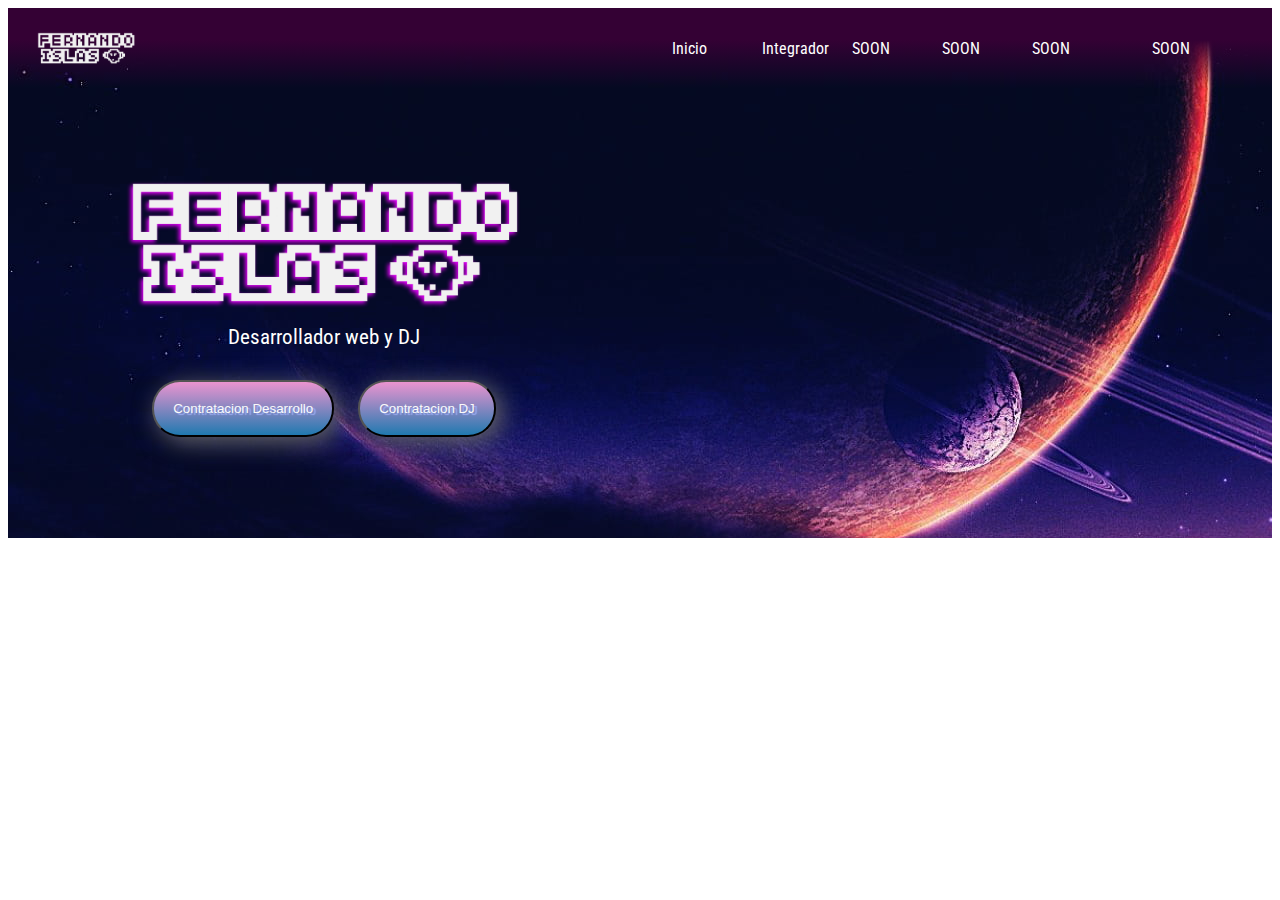
<file: index.html>
<!DOCTYPE html>
<html lang="en">
  <head>
    <meta charset="UTF-8"/>
    <meta http-equiv="X-UA-Compatible" content="IE=edge"/>
    <meta name="viewport" content="width=device-width, initial-scale=1.0"/>
    <link rel="stylesheet" href="./css/styles.css"/>
    <link rel="preconnect" href="https://fonts.googleapis.com">
    <link rel="preconnect" href="https://fonts.gstatic.com" crossorigin>
    <link href="https://fonts.googleapis.com/css2?family=Roboto+Condensed&display=swap" rel="stylesheet">
    <title>Fernando Islas - Inicio</title>
  </head>
  <body>
    <section class="header_and_main_section">
      <header class="index_header">
        <div class="fernando_header_logo_container">
          <img class="fernando_header_logo" src="./img/fernando_logo.png" alt="Fernando Islas Logo"/>
        </div>
        <div class="index_header_list">
          <nav>
            <ul>
              <li><a href="#">Inicio</a></li>
              <li><a href="./integrador.html">Integrador</a></li>
              <li><a class="links-sin-funcionar" href="#">SOON</a></li>
              <li><a class="links-sin-funcionar" href="#">SOON</a></li>
              <li><a class="links-sin-funcionar" href="#">SOON</a></li>
              <li><a class="links-sin-funcionar" href="#">SOON</a></li>
            </ul>
          </nav>
        </div>
      </header>
      <main class="index_main">
        <div class="index_main_wrapper">
          <div class="index_main_logo_container">
            <img class="fernando_main_logo" src="./img/fernando_logo.png" alt="Logo de Fernando Islas"/>
            <div class="main_texto">
                <p>Desarrollador web y DJ</p>
            </div>
            <div>
                <a href="#"><button class="main_button">Contratacion Desarrollo</button></a>
                <a href="#"><button class="main_button">Contratacion DJ</button></a>
            </div>
            <div class="fernando-cara">
              <a href=""></a>
            </div>
          </div>
        </div>
      </main>
    </section>
    <script src="./JS/javascript.js"></script>
  </body>
</html>
</file>
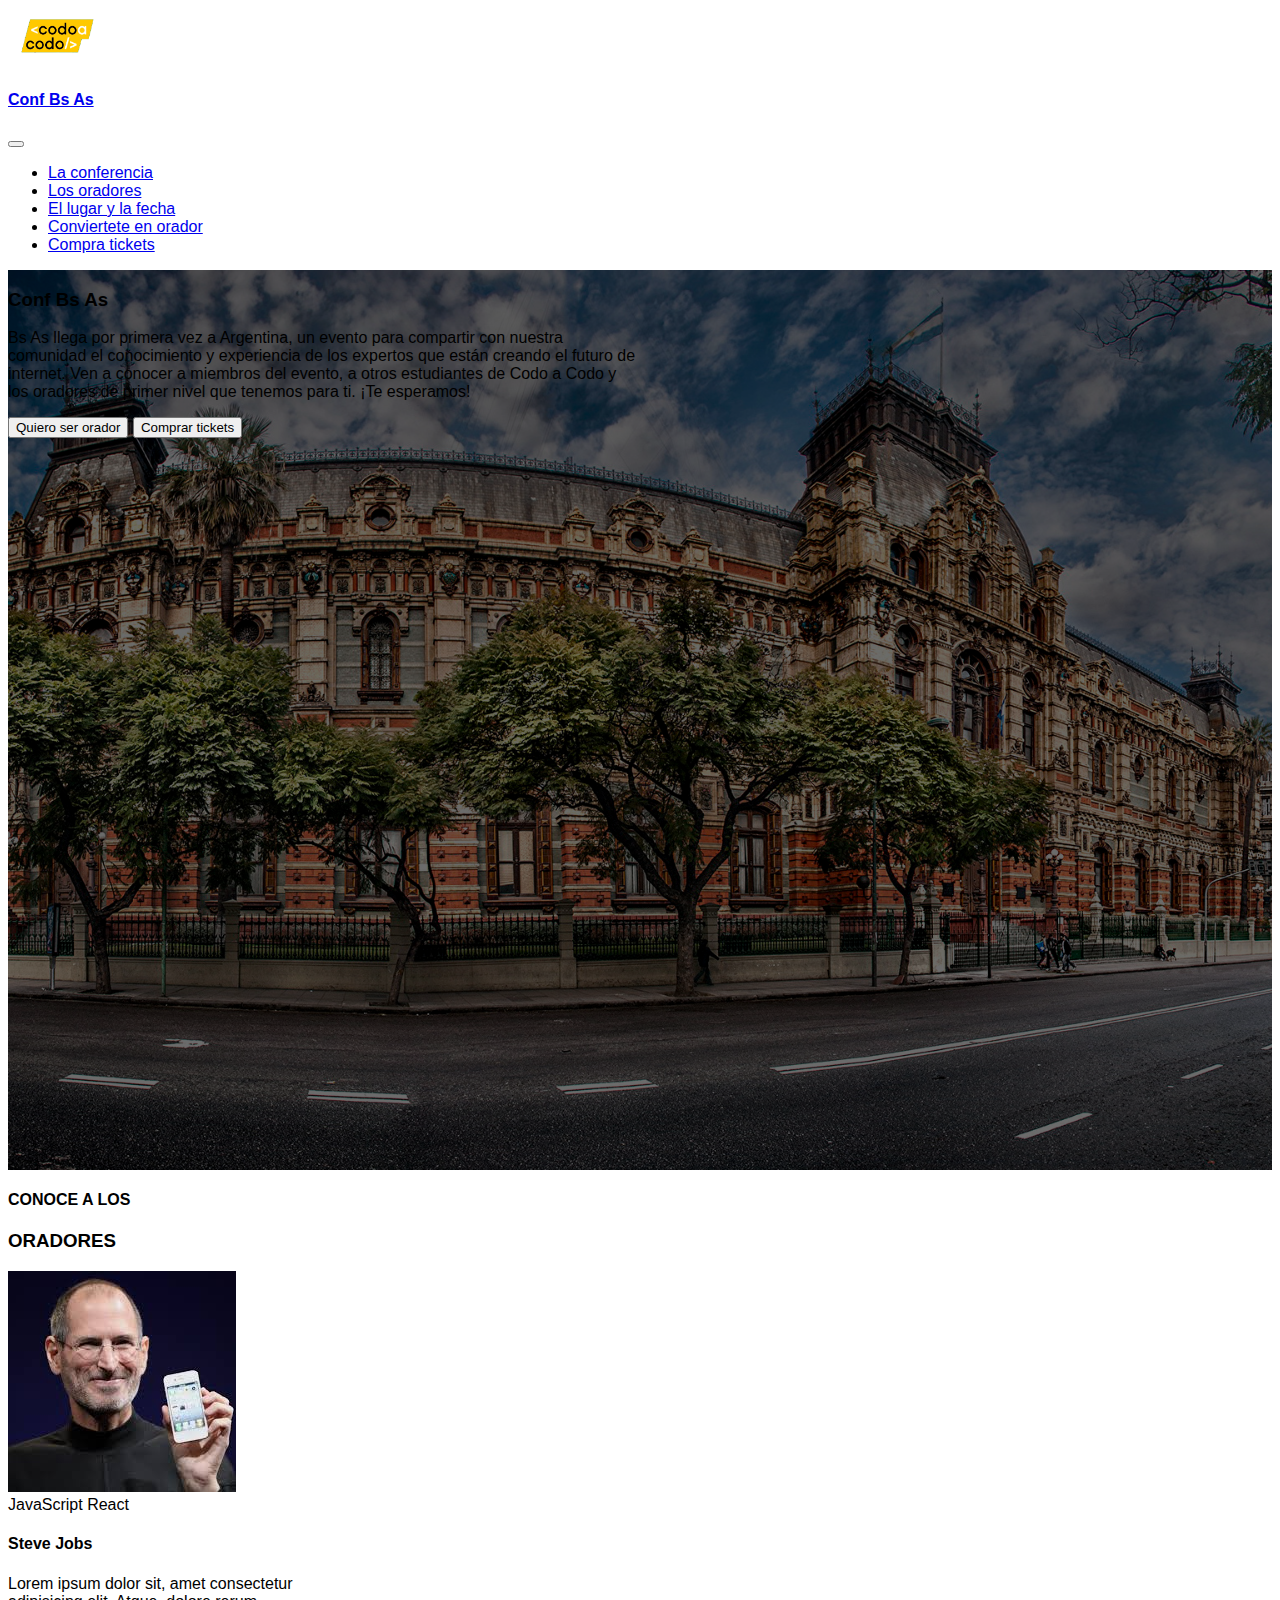
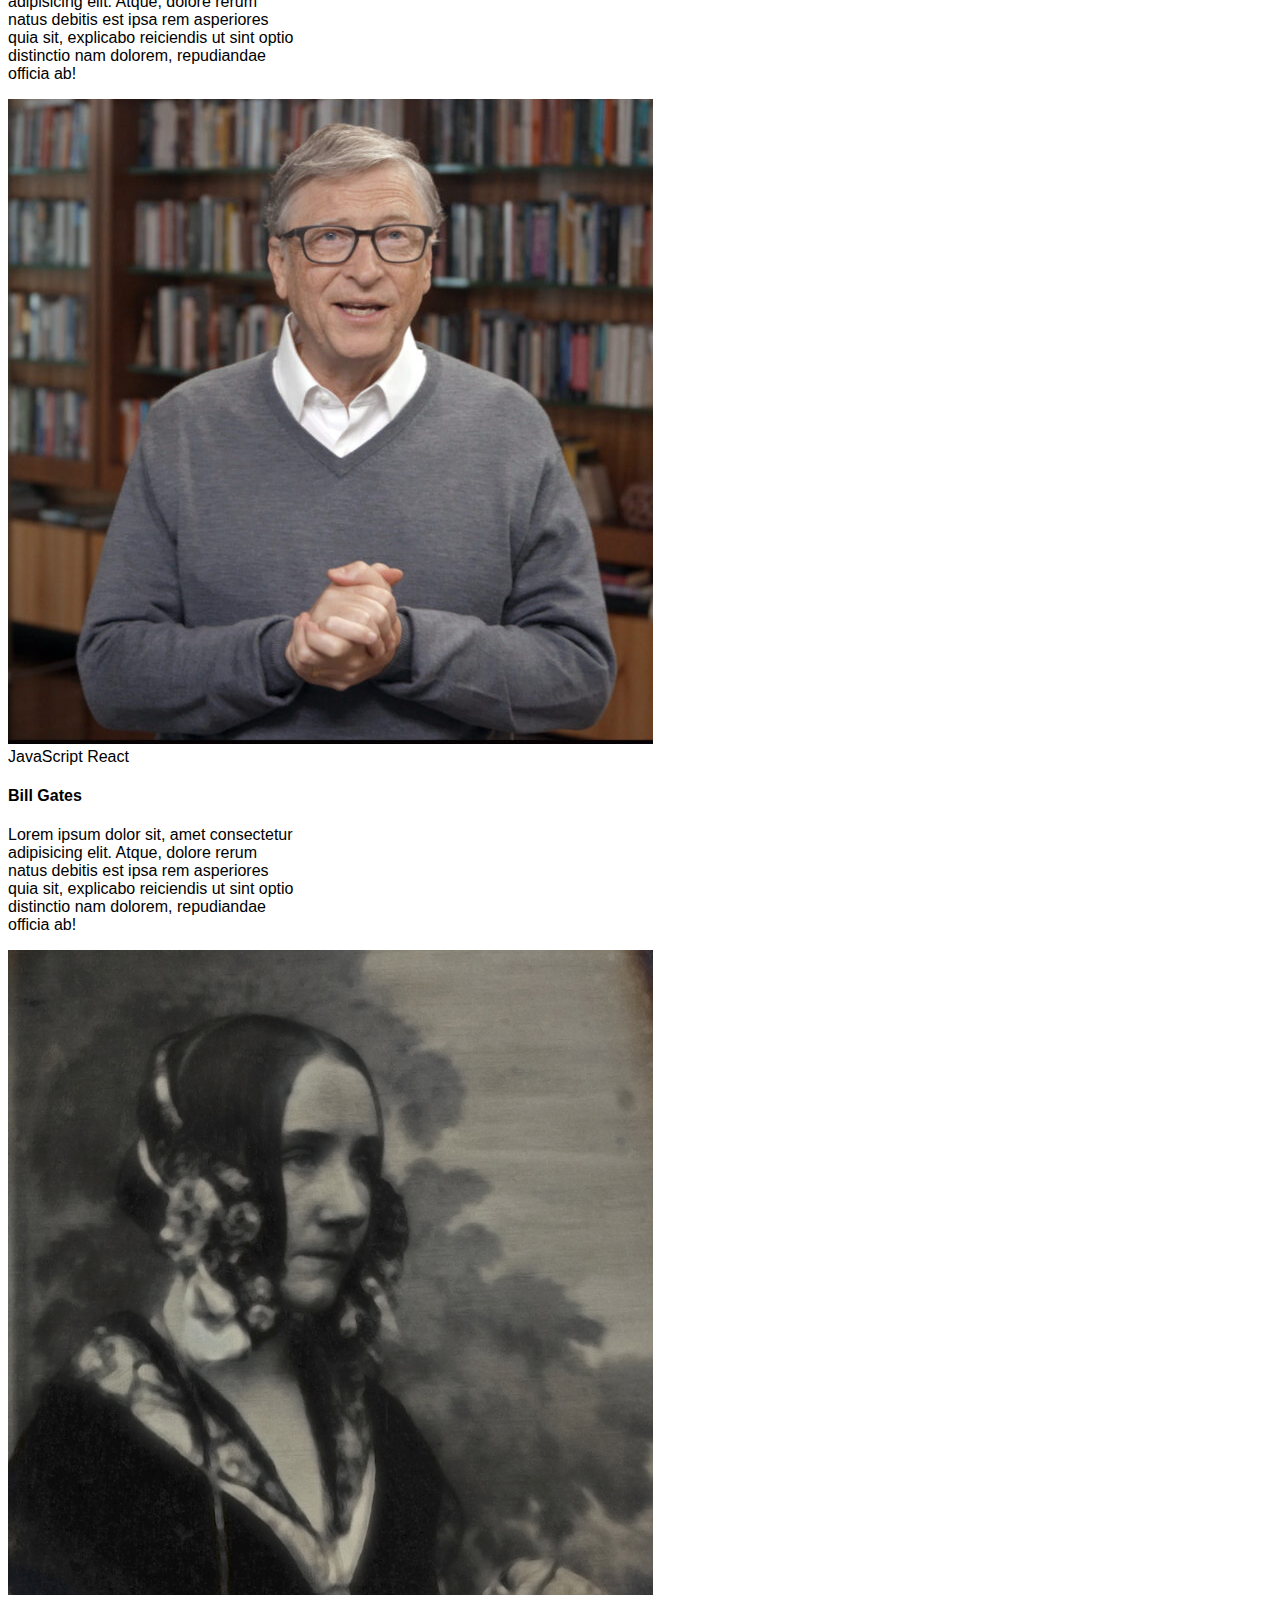
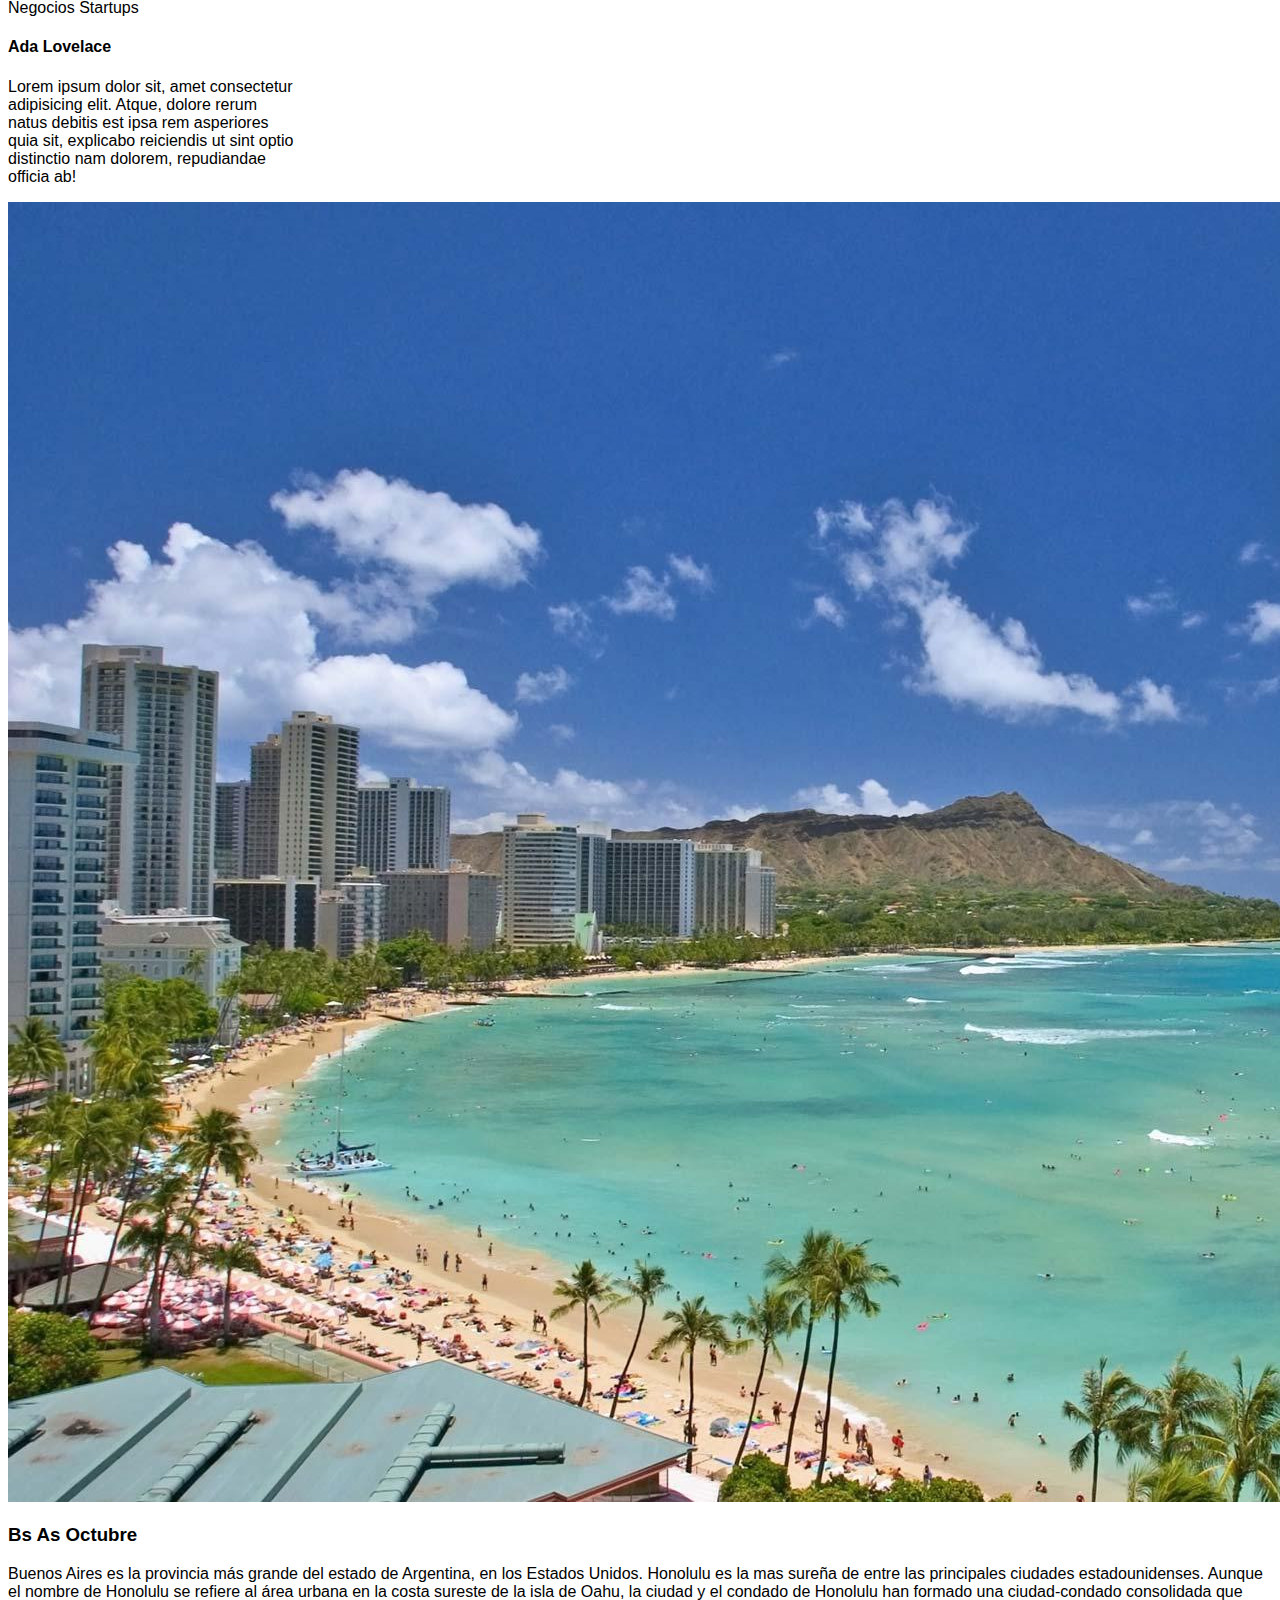
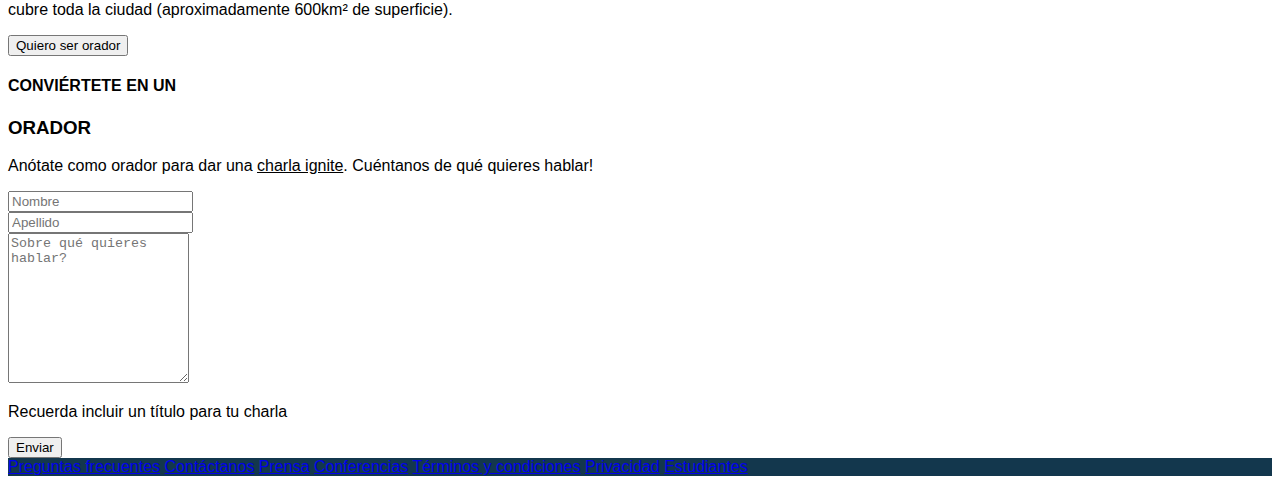
<file: integrador.html>
<!DOCTYPE html>
<html lang="en">
<head>
    <meta charset="UTF-8">
    <meta http-equiv="X-UA-Compatible" content="IE=edge">
    <meta name="viewport" content="width=device-width, initial-scale=1.0">
    <link href="https://cdn.jsdelivr.net/npm/bootstrap@5.3.0-alpha3/dist/css/bootstrap.min.css" rel="stylesheet" integrity="sha384-KK94CHFLLe+nY2dmCWGMq91rCGa5gtU4mk92HdvYe+M/SXH301p5ILy+dN9+nJOZ" crossorigin="anonymous">
    <link rel="stylesheet" href="./css/styles.css">
    <title>Conf BsAs</title>
</head>
<body>
  <!-- Header -->
  <header class="bg-dark">
    <nav class="navbar navbar-expand-lg navbar-dark bg-dark">
      <div class="container-fluid">
        <a class="navbar-brand" href="#">
          <img src="./img/imagenes_integrador_front/codoacodo.png" alt="Logo" width="100px" class="d-inline-block align-text-top">
          <h4 class="d-inline-block align-middle ml-2 mb-0">Conf Bs As</h4>
        </a>
        <button class="navbar-toggler" type="button" data-bs-toggle="collapse" data-bs-target="#navbarNav" aria-controls="navbarNav" aria-expanded="false" aria-label="Toggle navigation">
          <span class="navbar-toggler-icon"></span>
        </button>
        <div class="collapse navbar-collapse" id="navbarNav">
          <ul class="navbar-nav ms-auto">
            <li class="nav-item">
              <a class="nav-link active" aria-current="page" href="#">La conferencia</a>
            </li>
            <li class="nav-item">
              <a class="nav-link" href="#">Los oradores</a>
            </li>
            <li class="nav-item">
              <a class="nav-link" href="#">El lugar y la fecha</a>
            </li>
            <li class="nav-item">
              <a class="nav-link" href="#">Conviertete en orador</a>
            </li>
            <li class="nav-item">
              <a class="nav-link text-success" href="#">Compra tickets</a>
            </li>
          </ul>
        </div>
      </div>
    </nav>
  </header>  
      <!-- seccion principal -->
      <main class="container-fluid" style="background-image: url(./img/imagenes_integrador_front/ba1.jpg); background-size: cover;  background-repeat: no-repeat; min-height: 100vh; display: flex;">
        <div class="row" style="background-color: rgba(0, 0, 0, 0.575);">
          <div class="d-none d-md-block col-md-6"></div>
          <div class="col-md-6 col-12 d-flex justify-content-center justify-content-md-start align-items-center integrador-wrapper-text text-white text-md-end text-center">
            <div class="p-md-5">
              <h3>Conf Bs As</h3>
              <p>Bs As llega por primera vez a Argentina, un evento para compartir con nuestra comunidad el conocimiento y experiencia de los expertos que están creando el futuro de internet. Ven a conocer a miembros del evento, a otros estudiantes de Codo a Codo y los oradores de primer nivel que tenemos para ti. ¡Te esperamos!</p>
              <button type="button" class="btn btn-outline-light m-1">Quiero ser orador</button>
              <button type="button" class="btn btn-success m-1">Comprar tickets</button>
            </div>
          </div>
        </div>
      </main>
      <!-- perdooon no se me ocurrio como hacerlo sin css xddd -->
      <style>
        @media (max-width: 767.98px) {
          .integrador-wrapper-text {
            width: 100%;
          }
        }
        @media (min-width: 768px) {
          .integrador-wrapper-text {
            width: 50%;
          }
        }
      </style>

<!-- Seccion Conviertete en un ORADOR -->
<section>
  <!-- Titulo de seccion Cards -->
  <div class="d-flex flex-column h-100 text-center mt-3">
    <h4>CONOCE A LOS</h4>
    <h3 class="font-weight-bold">ORADORES</h3>
  </div>

  <!-- SECCION DE CARDS -->
  <div class="container d-flex flex-wrap justify-content-center">
    <div class="card m-3" style="width: 18rem;">
      <img src="./img/imagenes_integrador_front/steve.jpg" class="card-img-top" alt="...">
      <div class="card-body">
        <span class="badge text-dark bg-warning mr-2">JavaScript</span> <span class="badge text-white bg-info mr-2">React</span>
        <h4>Steve Jobs</h4>
        <p class="card-text">Lorem ipsum dolor sit, amet consectetur adipisicing elit. Atque, dolore rerum natus debitis est ipsa rem asperiores quia sit, explicabo reiciendis ut sint optio distinctio nam dolorem, repudiandae officia ab!</p>
      </div>
    </div>
    <div class="card m-3" style="width: 18rem;">
      <img src="./img/imagenes_integrador_front/bill.jpg" class="card-img-top" alt="...">
      <div class="card-body">
        <span class="badge text-dark bg-warning mr-2">JavaScript</span> <span class="badge text-white bg-info mr-2">React</span>
        <h4>Bill Gates</h4>
        <p class="card-text">Lorem ipsum dolor sit, amet consectetur adipisicing elit. Atque, dolore rerum natus debitis est ipsa rem asperiores quia sit, explicabo reiciendis ut sint optio distinctio nam dolorem, repudiandae officia ab!</p>
      </div>
    </div>
    <div class="card m-3" style="width: 18rem;">
      <img src="./img/imagenes_integrador_front/ada.jpeg" class="card-img-top" alt="...">
      <div class="card-body">
        <span class="badge text-white bg-secondary mr-2">Negocios</span> <span class="badge text-white bg-danger mr-2">Startups</span>
        <h4>Ada Lovelace</h4>
        <p class="card-text">Lorem ipsum dolor sit, amet consectetur adipisicing elit. Atque, dolore rerum natus debitis est ipsa rem asperiores quia sit, explicabo reiciendis ut sint optio distinctio nam dolorem, repudiandae officia ab!</p>
      </div>
    </div>
  </div>
</section>
<!-- seccion Honolulu -->
<section class="row">
  <div class="col-md-6">
    <img src="./img/imagenes_integrador_front/honolulu.jpg" alt="Honolulu" class="w-100">
  </div>
  <div class="col-md-6 bg-dark text-white p-3">
    <h3>Bs As Octubre</h3>
    <p>Buenos Aires es la provincia más grande del estado de Argentina, en los Estados Unidos. Honolulu es la mas sureña de entre las principales ciudades estadounidenses. Aunque el nombre de Honolulu se refiere al área urbana en la costa sureste de la isla de Oahu, la ciudad y el condado de Honolulu han formado una ciudad-condado consolidada que cubre toda la ciudad (aproximadamente 600km² de superficie).</p>
    <button type="button" class="btn btn-outline-light m-1">Quiero ser orador</button>
  </div>
</section>
<!-- seccion conviertete en un orador -->
<section>
  <!-- Conviertete en un orador TITULO -->
  <div class="d-flex flex-column h-100 text-center mt-3">
    <h4>CONVIÉRTETE EN UN</h4>
  <h3 class="font-weight-bold">ORADOR</h3>
  <!-- Conviertete en un orador FORMULARIO -->
  <p>Anótate como orador para dar una <u class="text-decoration-underline">charla ignite</u>. Cuéntanos de qué quieres hablar!</p>
  </div>
  <div class="d-flex justify-content-center align-items-center">
    <div class="d-flex flex-column flex-md-row w-md-100 w-50">
      <div class="form-group d-inline-block w-100 mx-2 mx-md-0">
        <input type="text" class="form-control" id="nombre" name="nombre" placeholder="Nombre">
      </div>
      <div class="form-group d-inline-block w-100 mx-2 mx-md-0">
        <input type="text" class="form-control" id="apellido" name="apellido" placeholder="Apellido">
      </div>
    </div>
  </div>
<div class="container my-4 w-50">
  <div class="row">
    <div class="col">
      <div class="form-group">
        <textarea class="form-control" id="sobre" name="sobre" placeholder="Sobre qué quieres hablar?" style="height: 9rem;"></textarea>
      </div>
    </div>
  </div>
  <p class="text-muted">Recuerda incluir un título para tu charla</p>
  <!-- Conviertete en un orador BOTON -->
  <div class="d-flex justify-content-center mt-4">
    <button type="submit" class="btn btn-success btn-block w-100">Enviar</button>
  </div>
</div>
</section>
<!-- seccion FOOTER -->
<footer style="background-color: rgb(19, 55, 77);" class="p-3">
  <div class="text-center d-md-flex flex-md-wrap justify-content-md-center justify-content-md-around">
    <a class="d-block text-decoration-none text-white my-3" href="#">Preguntas frecuentes</a>
    <a class="d-block text-decoration-none text-white my-3" href="#">Contáctanos</a>
    <a class="d-block text-decoration-none text-white my-3" href="#">Prensa</a>
    <a class="d-block text-decoration-none text-white my-3" href="#">Conferencias</a>
    <a class="d-block text-decoration-none text-white my-3" href="#">Términos y condiciones</a>
    <a class="d-block text-decoration-none text-white my-3" href="#">Privacidad</a>
    <a class="d-block text-decoration-none text-white my-3" href="#">Estudiantes</a>
  </div>
</footer>
<script src="https://cdn.jsdelivr.net/npm/bootstrap@5.3.0-alpha3/dist/js/bootstrap.bundle.min.js" integrity="sha384-ENjdO4Dr2bkBIFxQpeoTz1HIcje39Wm4jDKdf19U8gI4ddQ3GYNS7NTKfAdVQSZe" crossorigin="anonymous"></script>
</body>
</html>
</file>
<file: css/styles.css>
html{
    font-family: 'Roboto Condensed', sans-serif;
}


/* estilos del index */

/* estilos del header */

/* seccion del header y el main */
.header_and_main_section{
    background-image: url(../img/main_wallpaper.jpg);
    width: 100%;
}

/* ESTILOS DEL ENCABEZADO */

.index_header{
    background: rgb(0,0,0);
    background: linear-gradient(0deg, rgba(0,0,0,0) 0%, rgb(52, 1, 52) 60%);
    display: grid;
    grid-template-rows: 80px;
    grid-template-columns: 10% 90%;
    align-items: center;
}

/* logo del encabezado */
.fernando_header_logo{
    width: 100px;
    padding-left: 30px;
    padding-top: 0;
}

/* contenedor del logo del header */
.fernando_header_logo_container{
    display:flex;
    flex-direction: column;
    justify-content: center;
    align-items: center;
}

/* estilos del container de la lista */
.index_header_list{
    display: flex;
    justify-content: end;
    align-items: center;
}

/* estilos de la lista */
.index_header_list ul{
    display: grid;
    grid-template-columns: 90px 90px 90px 90px 120px 120px;
    list-style: none;
}

/* estilos de la letra de la lista del header */
.index_header_list ul a{
    text-decoration: none;
    color: white;
}

/* FIN ESTILOS DEL ENCABEZADO */

/* ESTILOS MAIN */

/* Estilo del main container principal */
.index_main{
    height: 450px;
}

/* estilos container del logo en main */
.index_main_logo_container{
    display: flex;
    width: 50%;
    flex-direction: column;
    justify-content: center;
    align-items: center;
    height: 450px;
}

/* estilos logo del main */
.fernando_main_logo{
    display: flex;
    width: 400px;
    filter: drop-shadow(-2px 2px 2px rgb(234, 0, 255));
    -webkit-filter: drop-shadow(-2px 2px 2px rgb(234, 0, 255));
}

/* estilos del texto del main */
.main_texto p{
    color: white;
    font-size: 130%;
}

/* estilos de los botones del main */
.main_button{
  background: #eb94d0;
  background-image: -webkit-linear-gradient(top, #eb94d0, #2079b0);
  background-image: -moz-linear-gradient(top, #eb94d0, #2079b0);
  background-image: -ms-linear-gradient(top, #eb94d0, #2079b0);
  background-image: -o-linear-gradient(top, #eb94d0, #2079b0);
  background-image: linear-gradient(to bottom, #eb94d0, #2079b0);
  -webkit-border-radius: 28px;
  -moz-border-radius: 28px;
  border-radius: 28px;
  text-shadow: 3px 2px 1px #9daef5;
  -webkit-box-shadow: 6px 5px 24px #666666;
  -moz-box-shadow: 6px 5px 24px #666666;
  box-shadow: 6px 5px 24px #666666;
  font-family: Arial;
  color: #fafafa;
  padding: 19px;
  text-decoration: none;
  margin: 10px;
  -ms-border-radius: 28px;
  -o-border-radius: 28px;
}


/* estilos HOVER de los botones del mail */
.main_button:hover{
    background: #2079b0;
    background-image: -webkit-linear-gradient(top, #2079b0, #eb94d0);
    background-image: -moz-linear-gradient(top, #2079b0, #eb94d0);
    background-image: -ms-linear-gradient(top, #2079b0, #eb94d0);
    background-image: -o-linear-gradient(top, #2079b0, #eb94d0);
    background-image: linear-gradient(to bottom, #2079b0, #eb94d0);
    text-decoration: none;
    cursor: hand;
    filter: drop-shadow(-2px 2px 2px rgb(234, 0, 255));
    -webkit-filter: drop-shadow(-2px 2px 2px rgb(234, 0, 255));
}

.links-sin-funcionar{
    color:red;
}

/* Fin estilos Index */
</file>
